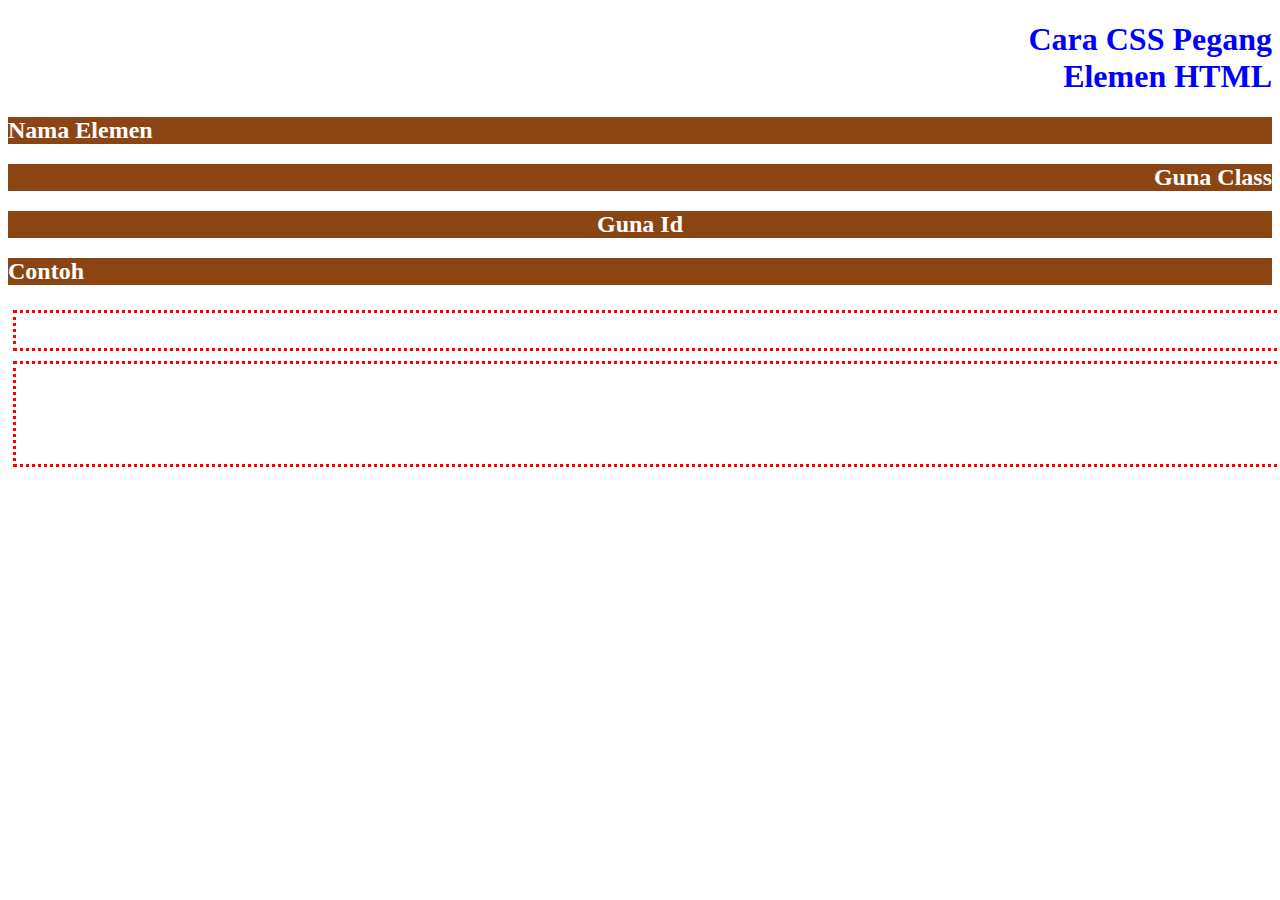
<file: index.html>
<!DOCTYPE html>
<html lang="en">

<head>
    <meta charset="UTF-8">
    <meta http-equiv="X-UA-Compatible" content="IE=edge">
    <meta name="viewport" content="width=device-width, initial-scale=1.0">
    <title>Cara CSS pegang elemen HTML</title>
    <link rel="stylesheet" href="style.css">
</head>

<body>
    <h1 class="kanan">Cara CSS Pegang<br>Elemen HTML</h1>
    <h2>Nama Elemen</h2>
    <h2 class="hitam kanan">Guna Class</h2>
    <h2 id="tengah">Guna Id</h2>

    <h2>Contoh</h2>
    <input type="text" class="penuh">
    <textarea class="penuh tinggi"></textarea>

</body>

</html>
</file>
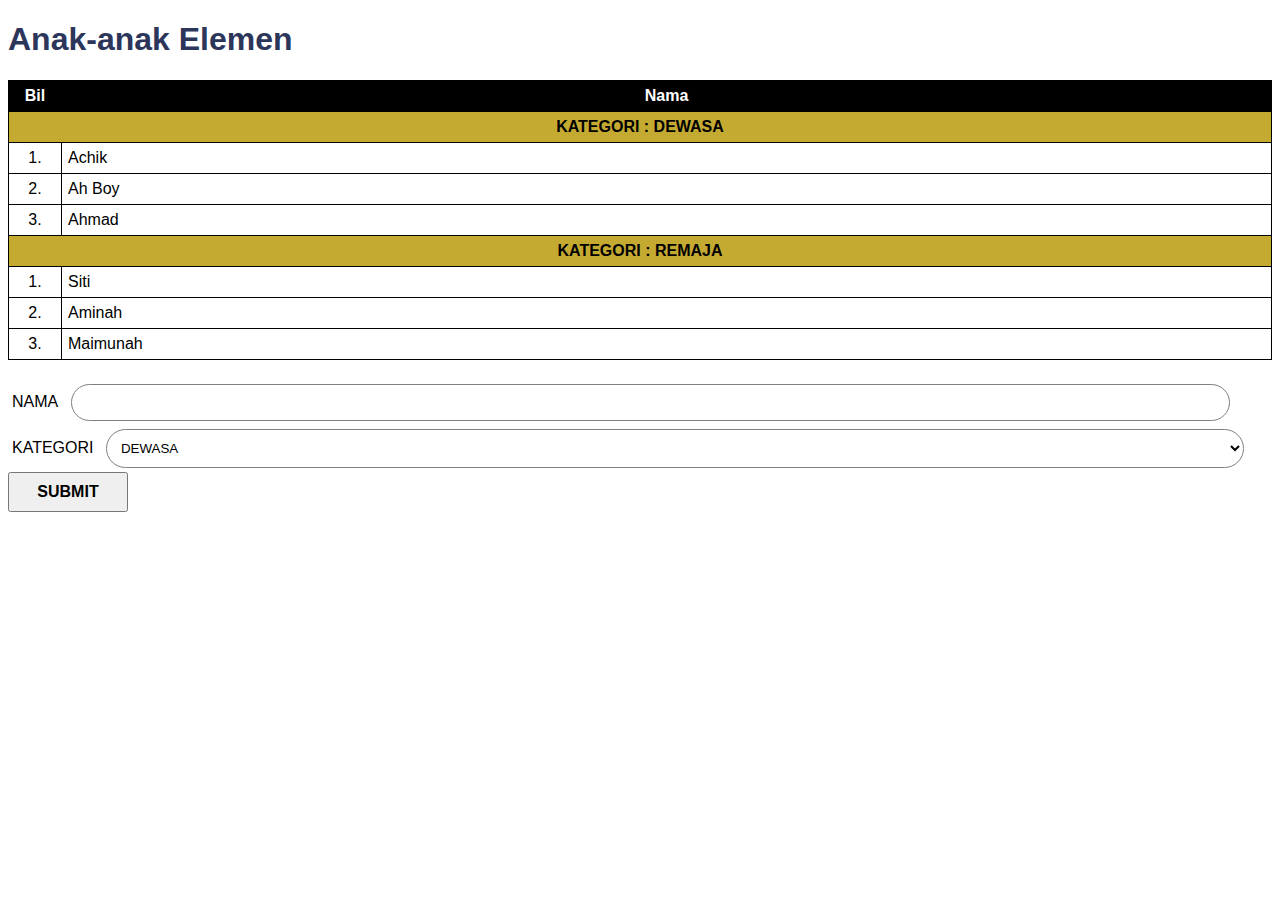
<file: anak.html>
<!DOCTYPE html>
<html lang="en">

<head>
    <meta charset="UTF-8">
    <meta http-equiv="X-UA-Compatible" content="IE=edge">
    <meta name="viewport" content="width=device-width, initial-scale=1.0">
    <title>anak elemen</title>
    <link rel="stylesheet" href="anak.css"></head>

<body>
    <h1>Anak-anak Elemen</h1>

    <table>
        <tr>
            <th class="kolum_bil">Bil</th>
            <th>Nama</th>
        </tr>

        <tr class="tajuk">
            <td colspan="2">KATEGORI : DEWASA</td>
        </tr>

        <tr>
            <td>1.</td>
            <td>Achik</td>
        </tr>
        <tr>
            <td>2.</td>
            <td>Ah Boy</td>
        </tr>
        <tr>
            <td>3.</td>
            <td>Ahmad</td>
        </tr>

        <tr class="tajuk">
            <td colspan="2">KATEGORI : REMAJA</td>
        </tr>

        <tr>
            <td>1.</td>
            <td>Siti</td>
        </tr>
        <tr>
            <td>2.</td>
            <td>Aminah</td>
        </tr>
        <tr>
            <td>3.</td>
            <td>Maimunah</td>
        </tr>

    </table>

    <form action="simpan.php" method="post">
        <label for="nama">NAMA</label>
        <input type="text" name="nama" id="nama">

        <label for="katogeri">KATEGORI</label>
        <select name="katogeri" id="katogeri">
            <option value="D">DEWASA</option>
            <option value="R">REMAJA</option>
        </select>

        <button type="submit">SUBMIT</button>

    </form>
</body>

</html>
</file>
<file: style.css>
h1{
    color: blue;
}
h2{
    background-color: saddlebrown;
    color: white;
}

.kuning{
    color: yellow;

}
.kanan{
    text-align: right;
}

#tengah{
    text-align: center;

}
.penuh{
    width: 100%;
    padding: 10px;
    border: 3px red dotted;
    margin: 5px;
}

.tinggi{
    height: 80px;
}
</file>
<file: anak.css>
* {
    font-family: Arial, Helvetica, sans-serif;
}

table {
    width: 100%;
    border-collapse: collapse;
}

th,td {
    border: 1px solid rgb(0, 0, 0);
    padding: 6px;
}

th {
    color: white;
    background-color: black;
}

.kolum_bil {
    width: 40px;
}

td:first-child {
    text-align: center;
}

.tajuk {
    font-weight: bold;
    background-color: rgb(197, 170, 50);
}

.tajuk td:hover, h1 {
    color: rgb(44, 53, 90);
    cursor: pointer;
}

form {
    margin-top: 20px;
}

label, input, select {
    width: 90%;
    margin: 4px;
}

input, select {
    padding: 10px;
    border-radius: 25px;
    border: 1px solid gray;
}

select {
    background-color: white;
    border: 1px solid gray;
}

button {
    width: 120px;
    height: 40px;
    font-weight: bold;
    font-size: 12pt;
}

input:focus {
    border:3px double red;
    background-color: rgb(76, 216, 204);
    border-radius: 0px;
}
</file>
